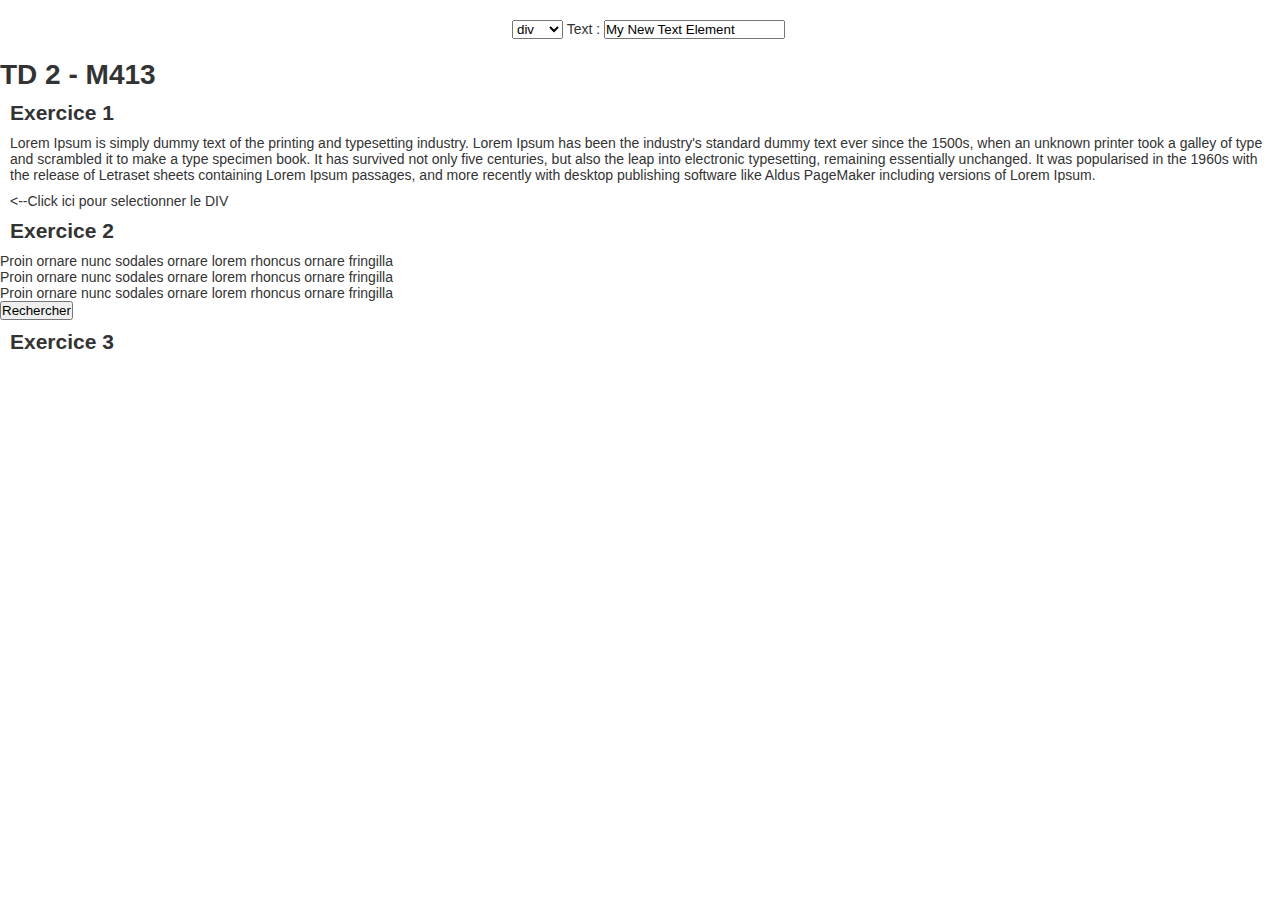
<file: TD2/index.html>
<!DOCTYPE html>
<html lang="fr">
<head>
<meta charset="utf-8" />
<meta name="author" content="Jean-Michel Bruneau - UCA - IUT - INFO" />
<title>M413 - TD 2</title>
<link href="assets/favicon.ico" rel="icon" type="image/x-icon" />
<link rel="stylesheet" type="text/css" href="css/td2.css" />
<script defer="defer" src="js/td2.js"></script>
</head>
<body>
	<!-- Your XHTML5 code goes here -->
	<div id="insert-div">
	<select id="insert-type" name="type">
		<option value="div">div</option>
		<option value="p">p</option>
		<option value="span">span</option>
	</select>
		<label for="insert-text">Text : </label><input type="text" id="insert-text" value="My New Text Element">
	</div>

	<header>
		<h1 id="title">TD 2 - M413</h1>
	</header>
<h2>Exercice 1</h2>
	<div>
		<p>Lorem Ipsum is simply dummy text of the printing and typesetting industry.
			Lorem Ipsum has been the industry's standard dummy text ever since the 1500s,
			when an unknown printer took a galley of type and scrambled it to make a type specimen book.
			It has survived not only five centuries, but also the leap into electronic typesetting, remaining essentially unchanged.
			It was popularised in the 1960s with the release of Letraset sheets containing Lorem Ipsum passages,
			and more recently with desktop publishing software like Aldus PageMaker including versions of Lorem Ipsum.</p>
		<p><--Click ici pour selectionner le DIV</p>

	</div>

<h2>Exercice 2</h2>
	<div>
		Proin ornare nunc sodales <span>ornare</span> lorem rhoncus ornare fringilla
	</div>
	<div>
		Proin ornare nunc sodales or<span>nare</span> lorem rhoncus ornare fringilla
	</div>
	<div>
		Proin ornare nunc sodales ornare lorem rhoncus ornare fringilla
	</div>

	<button id="searchButton" onclick="search()">Rechercher</button>
<h2>Exercice 3</h2>

</body>
</html>
</file>
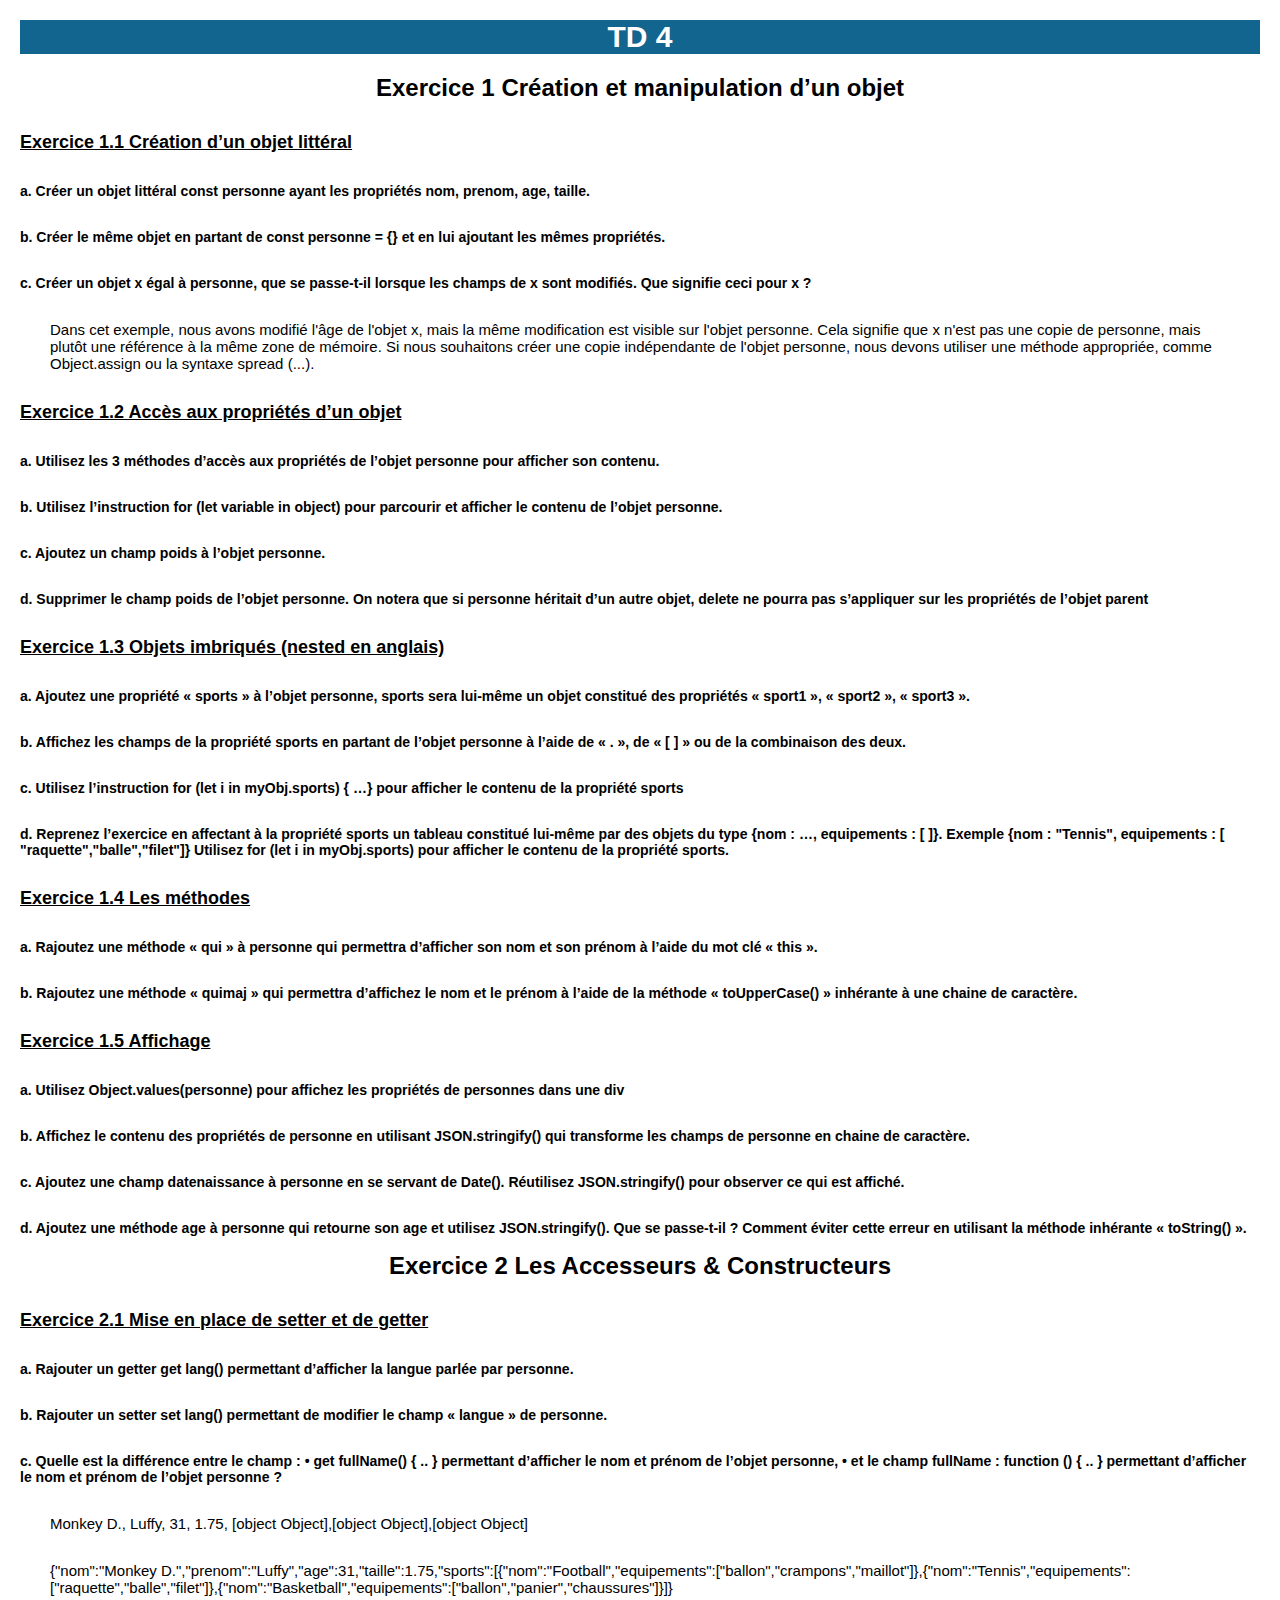
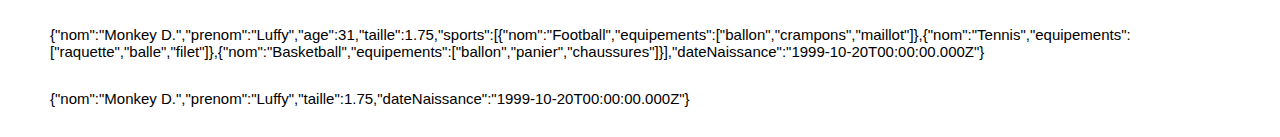
<file: TD4/index.html>
<!DOCTYPE html>
<html lang="fr">
<head>
    <meta charset="UTF-8">
    <title>TD 4</title>
    <link rel="stylesheet" href="./css/td4.css">
</head>
<body>
<h1 id="Title">TD 4</h1>
<h1>Exercice 1 Création et manipulation d’un objet</h1>
<h2>Exercice 1.1 Création d’un objet littéral</h2>
<h3>a. Créer un objet littéral const personne ayant les propriétés nom, prenom, age, taille.</h3>
<h3>b. Créer le même objet en partant de const personne = {} et en lui ajoutant les mêmes propriétés.</h3>
<h3>c. Créer un objet x égal à personne, que se passe-t-il lorsque les champs de x sont modifiés. Que signifie ceci pour x ?</h3>

<p>Dans cet exemple, nous avons modifié l'âge de l'objet x, mais la même modification est visible sur l'objet personne.
    Cela signifie que x n'est pas une copie de personne, mais plutôt une référence à la même zone de mémoire.
    Si nous souhaitons créer une copie indépendante de l'objet personne, nous devons utiliser une méthode appropriée,
    comme Object.assign ou la syntaxe spread (...).</p>

<h2>Exercice 1.2 Accès aux propriétés d’un objet</h2>
<h3>a. Utilisez les 3 méthodes d’accès aux propriétés de l’objet personne pour afficher son contenu.</h3>
<h3>b. Utilisez l’instruction for (let variable in object) pour parcourir et afficher le contenu de l’objet personne.</h3>
<h3>c. Ajoutez un champ poids à l’objet personne.</h3>
<h3>d. Supprimer le champ poids de l’objet personne. On notera que si personne héritait d’un autre objet,
    delete ne pourra pas s’appliquer sur les propriétés de l’objet parent</h3>

<h2>Exercice 1.3 Objets imbriqués (nested en anglais)</h2>
<h3>a. Ajoutez une propriété « sports » à l’objet personne, sports sera lui-même un objet constitué des propriétés
    « sport1 », « sport2 », « sport3 ».</h3>
<h3>b. Affichez les champs de la propriété sports en partant de l’objet personne à l’aide de « . », de
    « [ ] » ou de la combinaison des deux.</h3>
<h3>c. Utilisez l’instruction for (let i in myObj.sports) { …} pour afficher le contenu de la
    propriété sports</h3>
<h3>d. Reprenez l’exercice en affectant à la propriété sports un tableau constitué lui-même par des
    objets du type {nom : …, equipements : [ ]}.
    Exemple {nom : "Tennis", equipements : [ "raquette","balle","filet"]}
    Utilisez for (let i in myObj.sports) pour afficher le contenu de la propriété sports. </h3>

<h2>Exercice 1.4 Les méthodes</h2>
<h3>a. Rajoutez une méthode « qui » à personne qui permettra d’afficher son nom et son prénom à l’aide du mot clé « this ».</h3>
<h3>b. Rajoutez une méthode « quimaj » qui permettra d’affichez le nom et le prénom à l’aide de la méthode
    « toUpperCase() » inhérante à une chaine de caractère.</h3>

<h2>Exercice 1.5 Affichage</h2>
<h3>a. Utilisez Object.values(personne) pour affichez les propriétés de personnes dans une div</h3>
<h3>b. Affichez le contenu des propriétés de personne en utilisant JSON.stringify() qui transforme
    les champs de personne en chaine de caractère.</h3>
<h3>c. Ajoutez une champ datenaissance à personne en se servant de Date(). Réutilisez
    JSON.stringify() pour observer ce qui est affiché.</h3>
<h3>d. Ajoutez une méthode age à personne qui retourne son age et utilisez JSON.stringify().
    Que se passe-t-il ? Comment éviter cette erreur en utilisant la méthode inhérante « toString() ».</h3>

<h1>Exercice 2 Les Accesseurs & Constructeurs</h1>
<h2>Exercice 2.1 Mise en place de setter et de getter</h2>
<h3>a. Rajouter un getter get lang() permettant d’afficher la langue parlée par personne.</h3>
<h3>b. Rajouter un setter set lang() permettant de modifier le champ « langue » de personne.</h3>
<h3>c. Quelle est la différence entre le champ :
    • get fullName() { .. } permettant d’afficher le nom et prénom de l’objet personne,
    • et le champ fullName : function () { .. } permettant d’afficher le nom et prénom de
    l’objet personne ?</h3>

<script src="./js/td4.js"></script>
</body>
</html>
</file>
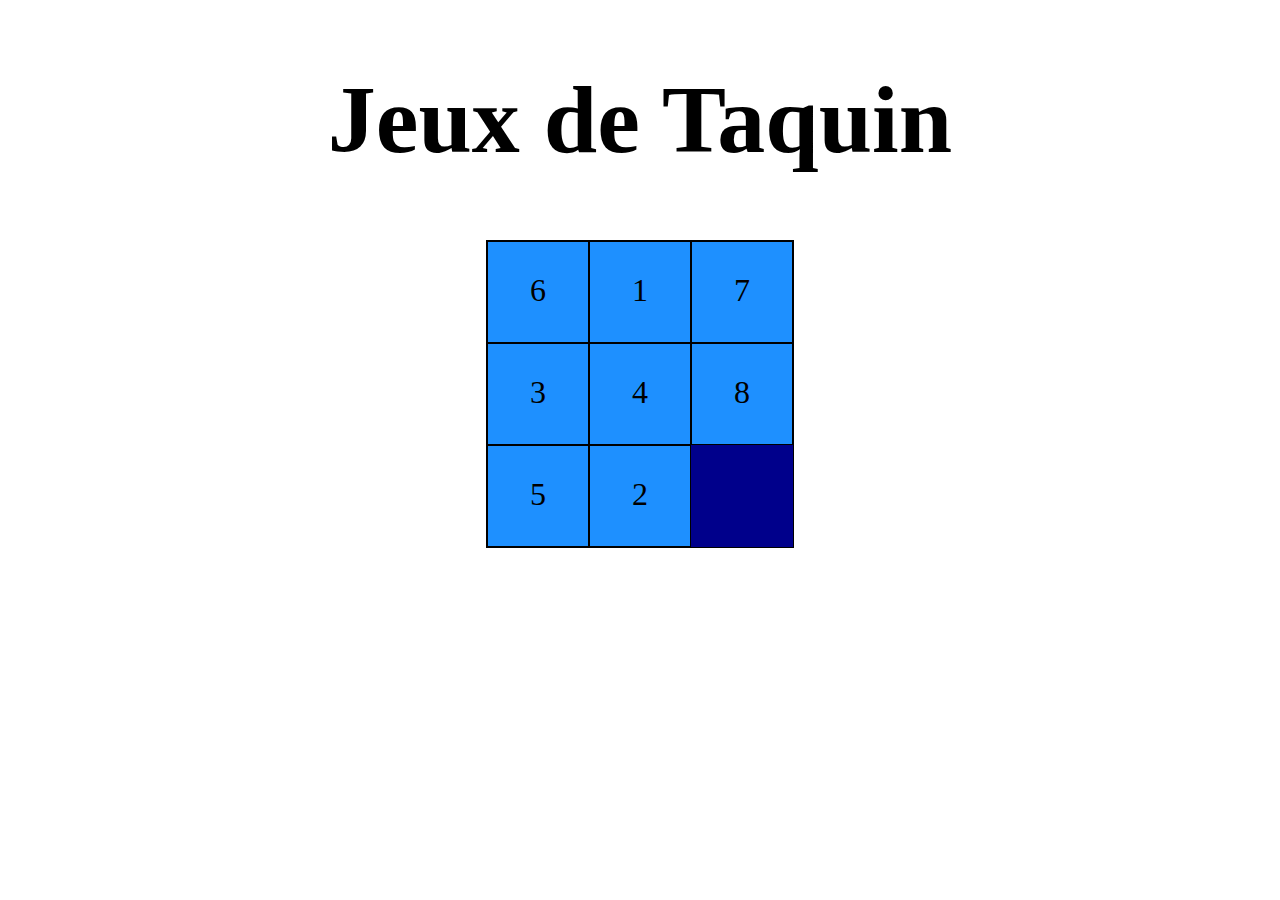
<file: TD3/taquin-cours.html>
<!DOCTYPE html>
<html>
<head>
    <meta charset="utf-8"/>
    <meta content="Hassan Sacha" name="author"/>
    <title>Jeux de Taquin</title>
    <link href="assets/favicon.ico" rel="icon" type="image/x-icon"/>
    <link href="css/taquin-cours.css" rel="stylesheet" type="text/css"/>
    <script defer="defer" src="js/taquin-cours.js"></script>
</head>
<body>
<!-- Your XHTML5 code goes here -->
<h1>Jeux de Taquin</h1>
<div id="container">
    <div id="game">
        <!-- row 1 -->
        <div class="box" id="r1-c1"><span>6</span></div>
        <div class="box" id="r1-c2"><span>1</span></div>
        <div class="box" id="r1-c3"><span>7</span></div>
        <!-- row 2 -->
        <div class="box" id="r2-c1"><span>3</span></div>
        <div class="box" id="r2-c2"><span>4</span></div>
        <div class="box" id="r2-c3"><span>8</span></div>
        <!-- row 3 -->
        <div class="box" id="r3-c1"><span>5</span></div>
        <div class="box" id="r3-c2"><span>2</span></div>
        <div class="box empty" id="r3-c3"></div>
    </div>
</div>
</body>
</html>
</file>
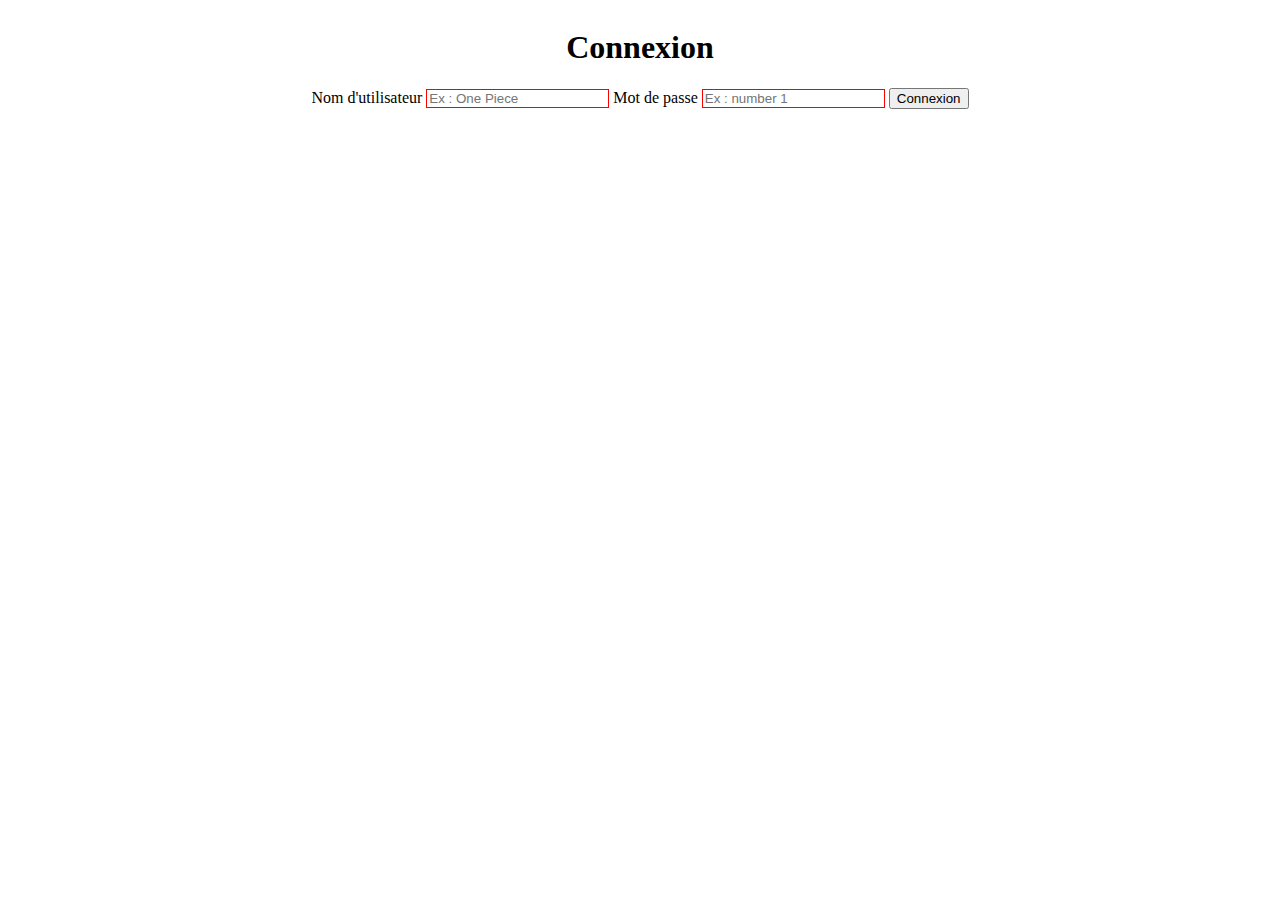
<file: TD5/exercice1.html>
<!DOCTYPE html>
<html lang="fr">

<head>
    <meta charset="utf-8">
    <title>TD5</title>
    <link rel="stylesheet" href="./assets/css/exercice1.css">
</head>

<body>
<h1>Connexion</h1>

<form id="form" method="post" action="form.php">
    <!-- input des données -->
    <label for="username">Nom d'utilisateur</label>
    <input style="border: 1px solid red" type="text" id="username" name="username" placeholder="Ex : One Piece">
    <label for="password">Mot de passe</label>
    <input style="border: 1px solid red" type="password" id="password" name="password" placeholder="Ex : number 1">
    <input id="connexionBtn" type="submit" value="Connexion">
    <!-- Bonus -->
    <div id="modal" class="modal">
        <div class="modal-content">
            <img src=[data-uri]
                 alt="Image de fond">
        </div>
    </div>
    <!-- Fin Bonus -->

    <script src="https://code.jquery.com/jquery-3.6.4.min.js"
            integrity="sha256-oP6HI9z1XaZNBrJURtCoUT5SUnxFr8s3BzRl+cbzUq8=" crossorigin="anonymous"></script>
    <script src="assets/js/exercice1.js"></script>
</form>
</body>

</html>
</file>
<file: TD2/css/td2.css>
@charset "utf-8";

* {
	margin: 0px;
	padding: 0px;
	box-sizing: border-box;
}

body {
	font-family: "Helvetica Neue", Helvetica, Arial, serif;
	font-size: 14px;
	color: #333;
}

a {
	text-decoration: none;
}

a:hover {
	text-decoration: none;
}

a:focus {
	text-decoration: none;
}

p{
	margin: 10px;
}

h2{
	margin: 10px;
}

#insert-div{
	margin-left: 40%;
	margin-bottom: 20px;
	margin-top: 20px;
}

.selected{
	background-color: #0080ff;
}
</file>
<file: TD4/css/td4.css>
body  {
    background-color: #FFFFFF;
    color: #000000;
    font-family: Arial, Helvetica, sans-serif;
    font-size: 12px;
    margin: 20px;
    padding: 0;
}

#Title {
    font-size: 30px;
    font-weight: bold;
    text-align: center;
    background-color: #12658f;
    color: #FFFFFF;
}

h1 {
    display: flex;
    justify-content: center;
}

h2, h3{
    margin-top: 30px;
}

h2 {
    text-decoration: underline;
}

div, p {
    margin: 30px;
    font-size: 15px;
}
</file>
<file: TD3/css/taquin-cours.css>
@charset "utf-8";

body {
    font-size: 2em; margin : 0px;
    padding: 0px;
    box-sizing: border-box;
    margin: 0px;
}

h1 {
    text-align: center;
    font-size: 3em;
}

#container {
    position: relative;
}

#game {
    border-style: solid;
    border-width: 1px;
    background-color: #00008B;
    position: absolute;
    left: 50%;
    transform: translate(-50%, 0%);
    width: 306px;
    height: 306px;
}

/* row 1 */
#r1-c1 {
    top: 0px;
    left: 0px;
}

#r1-c2 {
    top: 0px;
    left: 102px;
}

#r1-c3 {
    top: 0px;
    left: 204px;
}

/* row 2 */
#r2-c1 {
    top: 102px;
    left: 0px;
}

#r2-c2 {
    top: 102px;
    left: 102px;
}

#r2-c3 {
    top: 102px;
    left: 204px;
}

/* row 3 */
#r3-c1 {
    top: 204px;
    left: 0px;
}

#r3-c2 {
    top: 204px;
    left: 102px;
}

#r3-c3 {
    top: 204px;
    left: 204px;
}

/* box */

.box {
    border-style: solid;
    border-width: 1px;
    background-color: #1E90FF;
    margin: 0px;
    padding: 0px;
    width: 100px;
    height: 100px;
    position: absolute;
    z-index: 1;
    transition-property: top, left;
    transition-duration: 3s;
    text-align: center;
}

/* number */
.box span {
    display: inline-block;
    height: 50%;
    transform: translateY(60%);
}

/* empty box */
.empty {
    background-color: #00008B;
    z-index: 0;
    border: none;
}
</file>
<file: TD5/assets/css/exercice1.css>
body{
    display: flex;
    flex-direction: column;
    align-items: center;
    background: url("https://i.pinimg.com/originals/4e/08/35/4e08352fb58b7c848170e82f3ed08f81.png") no-repeat;
    background-size: cover;
}

.modal {
    display: none;
    position: fixed;
    top: 0;
    left: 0;
    width: 100%;
    height: 100%;
    background-color: rgba(0, 0, 0, 0.5);
    z-index: 9999;
}

.modal-content {
    position: absolute;
    top: 50%;
    left: 50%;
    transform: translate(-50%, -50%);
    background-color: white;
    padding: 20px;
    border-radius: 5px;
}

.modal img {
    width: 100%;
    height: auto;
}
</file>
